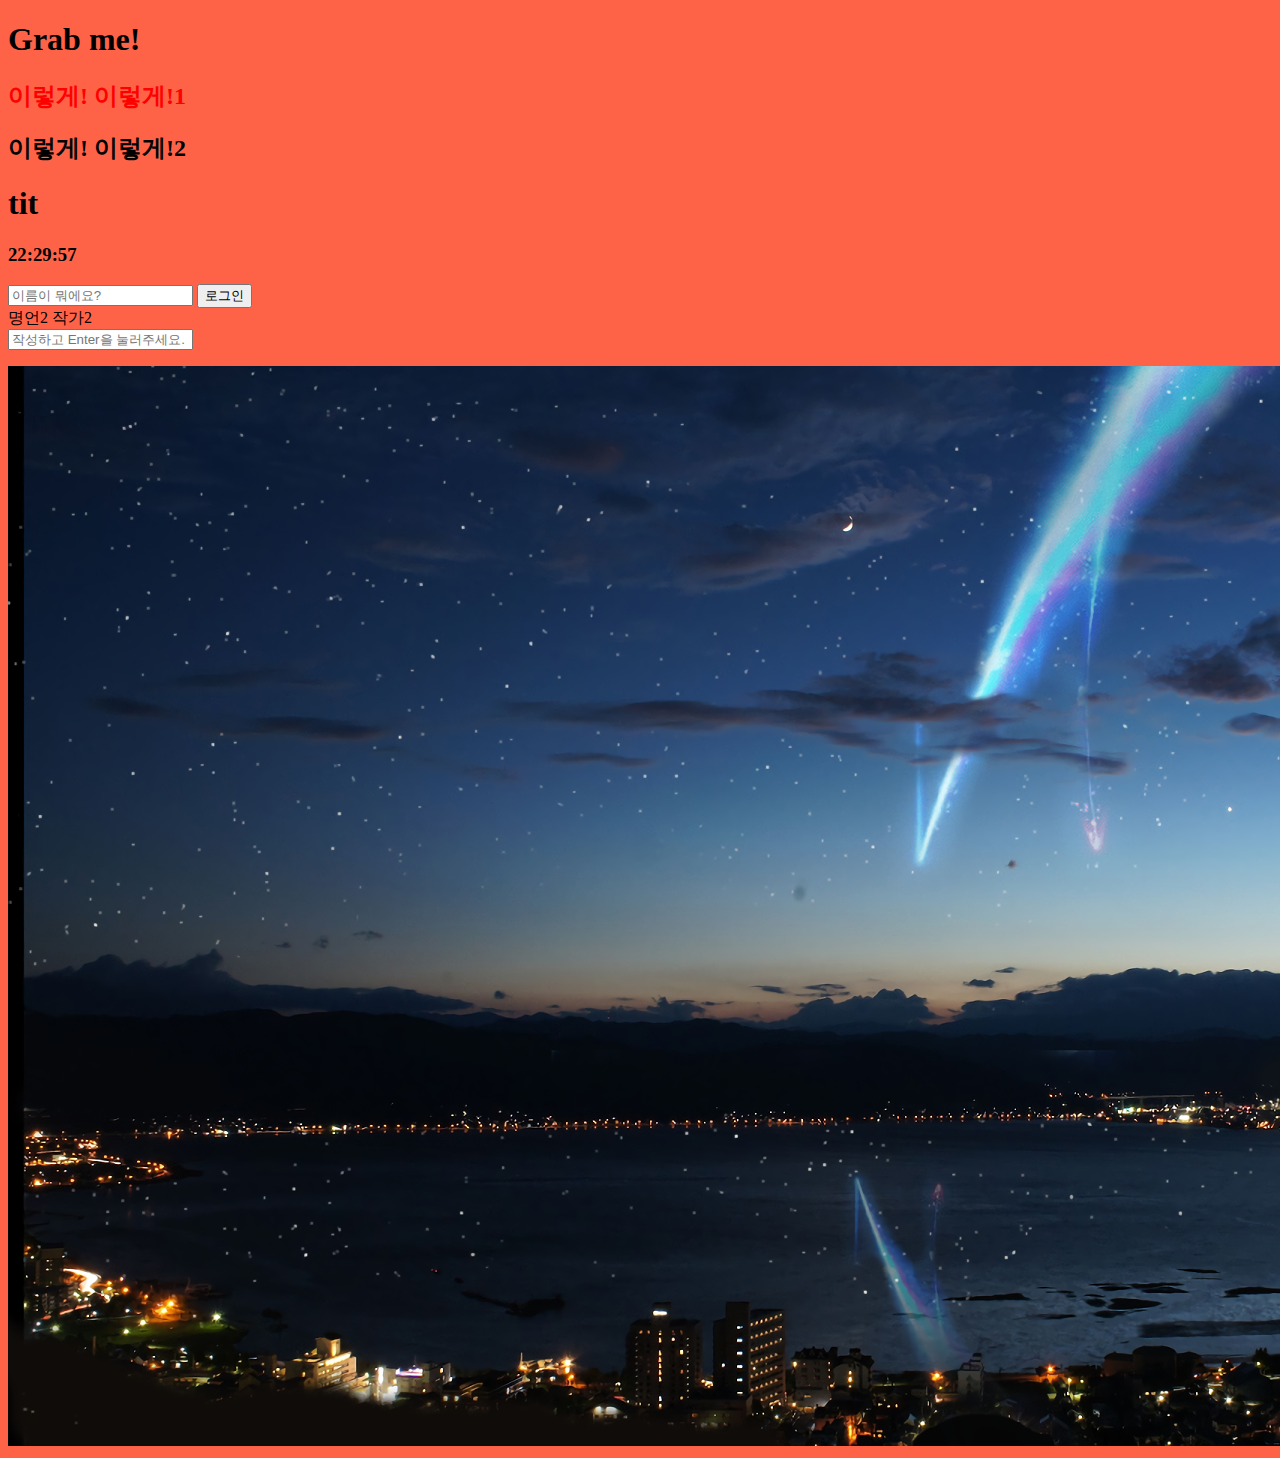
<file: index.html>
<!DOCTYPE html>
<html lang="ko">
<head>
    <meta charset="UTF-8">
    <meta name="viewport" content="width=device-width, initial-scale=1.0">
    <link rel="stylesheet" href="css/style.css">
    <title>Momentum</title>
</head>
<body>
    <h1 id="title">Grab me!</h1>
    <h2 class="hello">이렇게! 이렇게!1</h2>
    <h2 class="hello">이렇게! 이렇게!2</h2>

    <h1 class="title2">tit</h1>

    <h3 id="clock">00:00:00</h3>

    <form id="login-form" class="hidden">
		<input type="text" required maxlength="15" placeholder="이름이 뭐에요?">
		<input type="submit" value="로그인">
	</form>

	<div id="greeting" class="hidden"></div>

    <div id="quote">
		<span></span>
		<span></span>
	</div>

    <form id="todo-form">
		<input type="text" placeholder="작성하고 Enter을 눌러주세요." required>
	</form>
	<ul id="todo-list"></ul>

    <div id="weather">
        <span></span>
        <span></span>
    </div>

    <script src="js/app.js"></script>
    <script src="js/greetings.js"></script>
    <script src="js/clock.js"></script>
    <script src="js/quotes.js"></script>
    <script src="js/images.js"></script>
    <script src="js/todo.js"></script>
    <script src="js/weather.js"></script>
</body>
</html>
</file>
<file: css/style.css>
body {background-color: beige;}

.hidden {display: none;}

.clicked {color:red}
</file>
